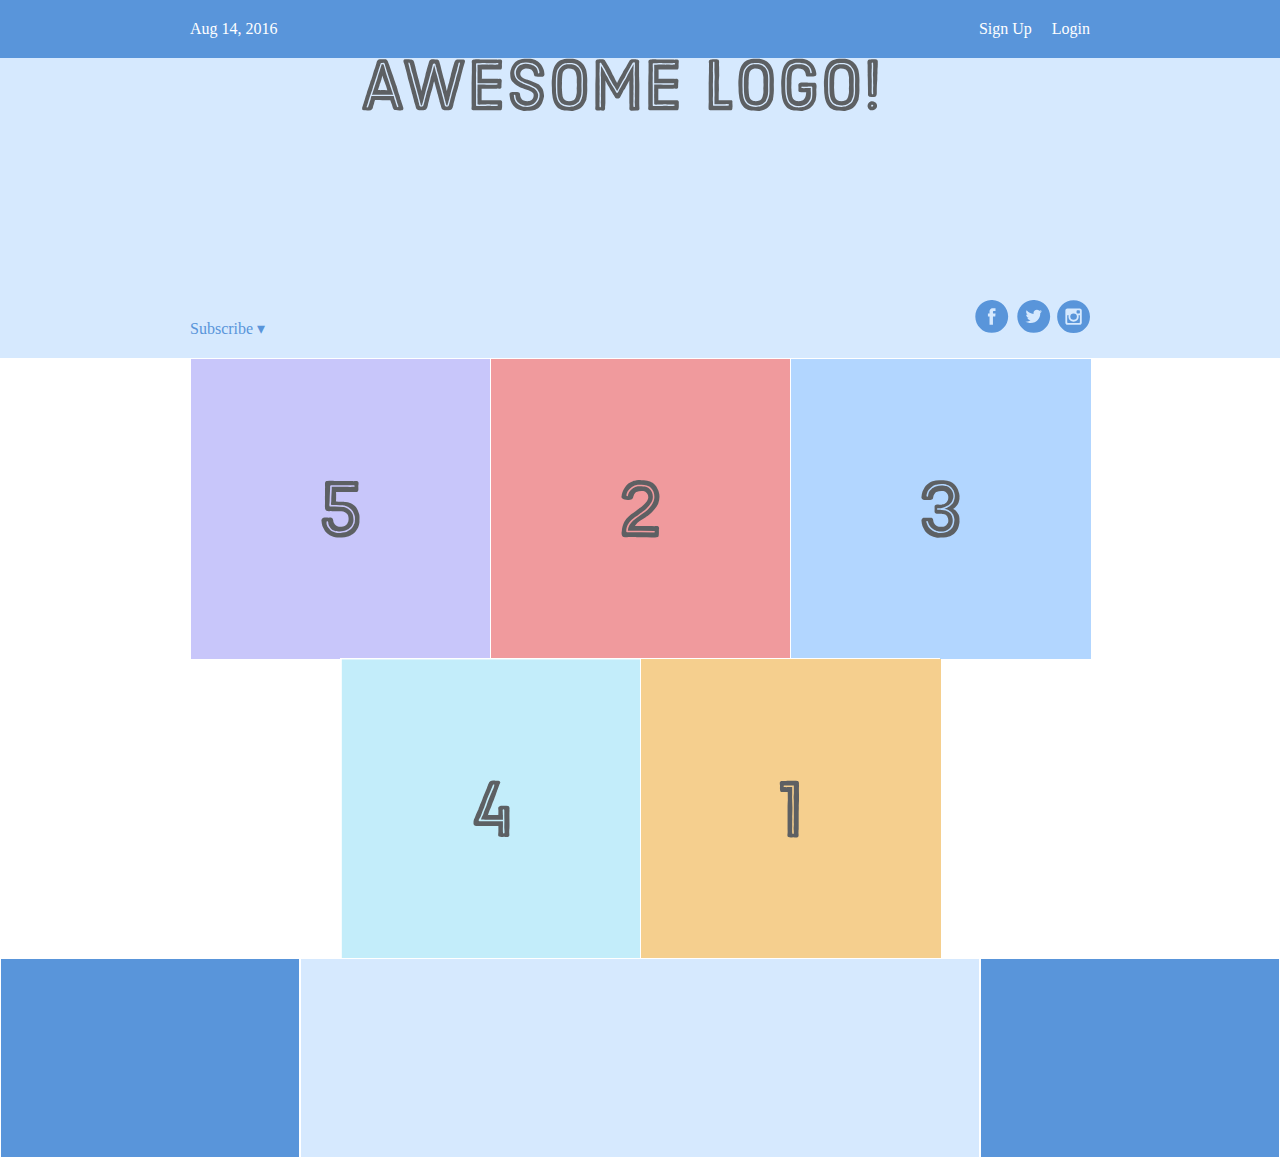
<file: flexbox/index.html>
<!DOCTYPE html>
<html lang='en'>
  <head>
    <meta charset='UTF-8'/>
    <title>Some Web Page</title>
    <link rel='stylesheet' href='styles.css'/>
  </head>
  <body>
    <div class='menu-container'>
      <div class='menu'>
        <div class='date'>Aug 14, 2016</div>
        <div class='signup'>Sign Up</div>
        <div class='login'>Login</div>
      </div>
    </div>
    <div class="header-container">
        <div class="header">
            <div class="subscribe">Subscribe &#9662;</div>
            <div class="logo"><img src="images/awesome-logo.svg"></div>
            <div class="social"><img src="images/social-icons.svg"></div>
        </div>
    </div>
    <div class='photo-grid-container'>
      <div class='photo-grid'>
        <div class='photo-grid-item first-item'>
          <img src='images/one.svg'/>
        </div>
        <div class='photo-grid-item'>
          <img src='images/two.svg'/>
        </div>
        <div class='photo-grid-item'>
          <img src='images/three.svg'/>
        </div>
        <div class='photo-grid-item'>
          <img src='images/four.svg'/>
        </div>
        <div class='photo-grid-item last-item'>
          <img src='images/five.svg'/>
        </div>
      </div>
    </div>
    <div class='footer'>
      <div class='footer-item footer-one'></div>
      <div class='footer-item footer-two'></div>
      <div class='footer-item footer-three'></div>
    </div>
  </body>
</html>
</file>
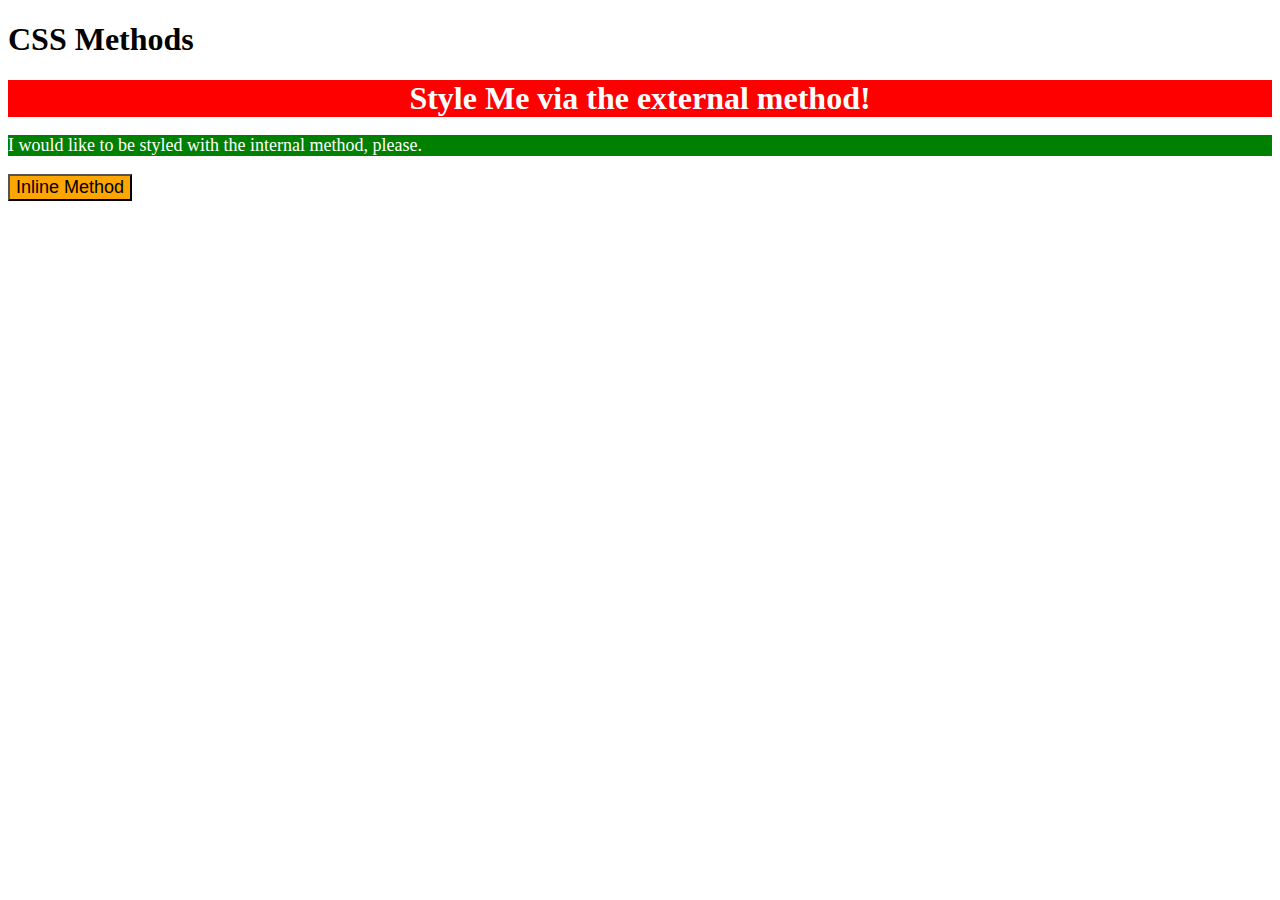
<file: css-exercises/01-methods/index.html>
<!DOCTYPE html>
<html lang="en">
    <head>
        <meta charset="utf-8">
        <link rel="stylesheet" href="./css/styles.css">
        <title>CSS Methods</title>

        <style>
            .greeen {
                background-color: green;
                color: white;
                font-size: 18px;
            }
        </style>
    </head>

    <body>
        <h1>CSS Methods</h1>

        <div class="bigred">Style Me via the external method!</div>

        <p class="greeen">I would like to be styled with the internal method, please.</p>

        <button style="background-color: orange; color: back; font-size: 18px">Inline Method</button>
    </body>
</html>
</file>
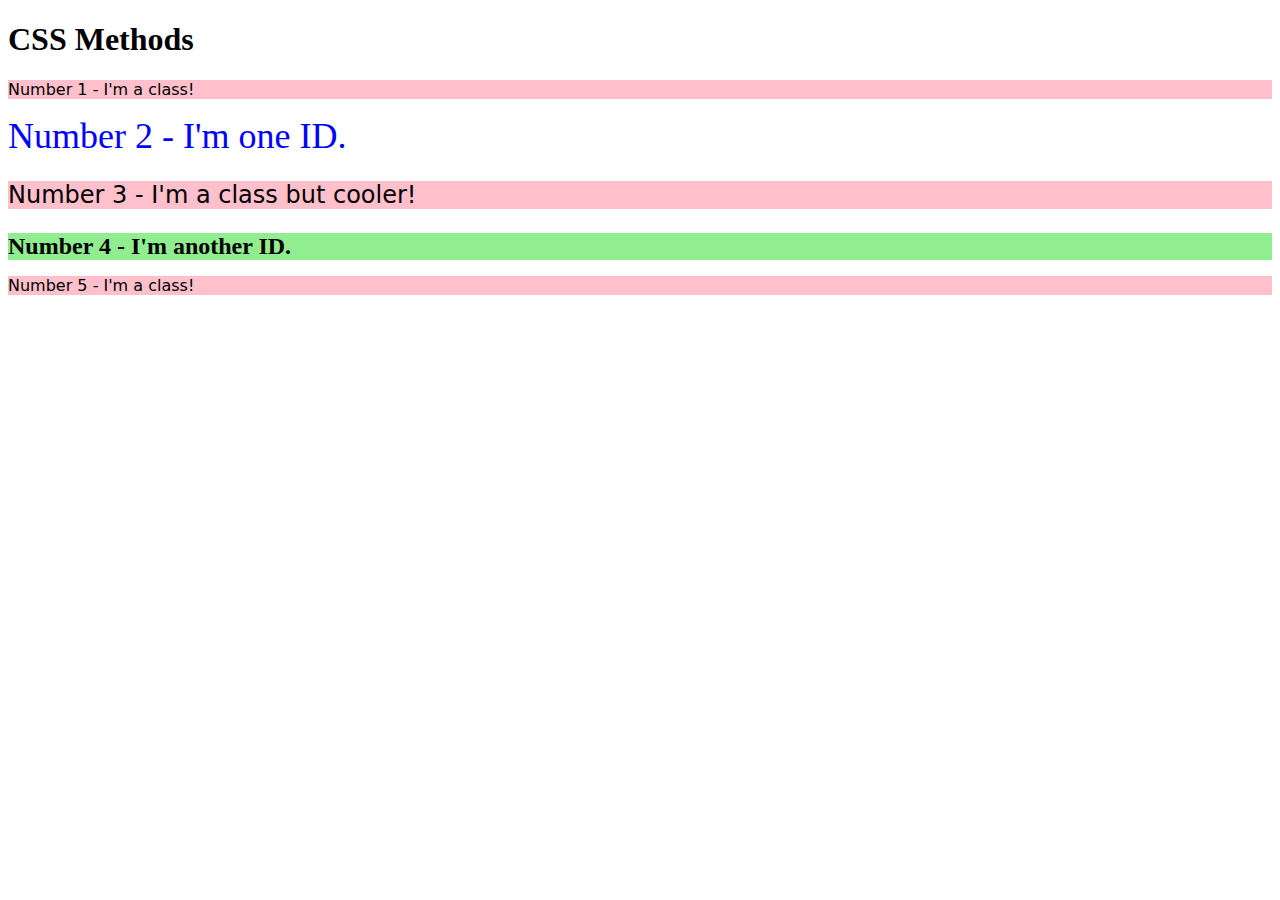
<file: css-exercises/02-class-id/index.html>
<!DOCTYPE html>
<html lang="en">
    <head>
        <meta charset="utf-8">
        <link rel="stylesheet" href="./css/styles.css">
        <title>Class and ID</title>
    </head>

    <body>
        <h1>CSS Methods</h1>

        <p class="odd">Number 1 - I'm a class!</p>

        <div ID="second">Number 2 - I'm one ID.</div>

        <p class="odd third">Number 3 - I'm a class but cooler!</p>
        
        <div ID="fourth">Number 4 - I'm another ID.</div>

        <p class="odd">Number 5 - I'm a class!</p>
    </body>
</html>
</file>
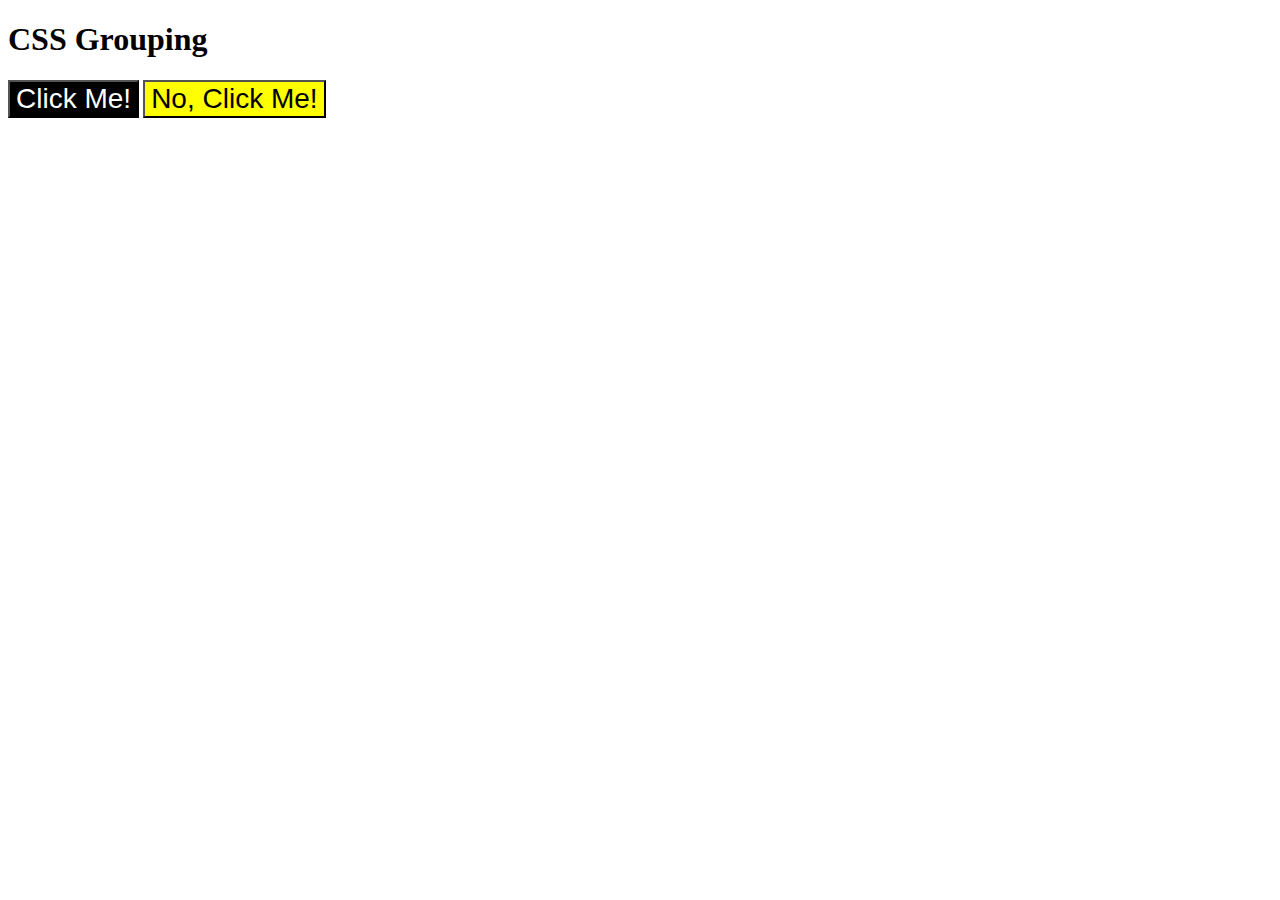
<file: css-exercises/03-grouping/index.html>
<!DOCTYPE html>
<html lang="en">
    <head>
        <meta charset="utf-8">
        <link rel="stylesheet" href="./css/styles.css">
        <title>Class and ID</title>
    </head>

    <body>
        <h1>CSS Grouping</h1>

        <button class="one">Click Me!</button>
        <button class = "two">No, Click Me!</button>
    </body>
</html>
</file>
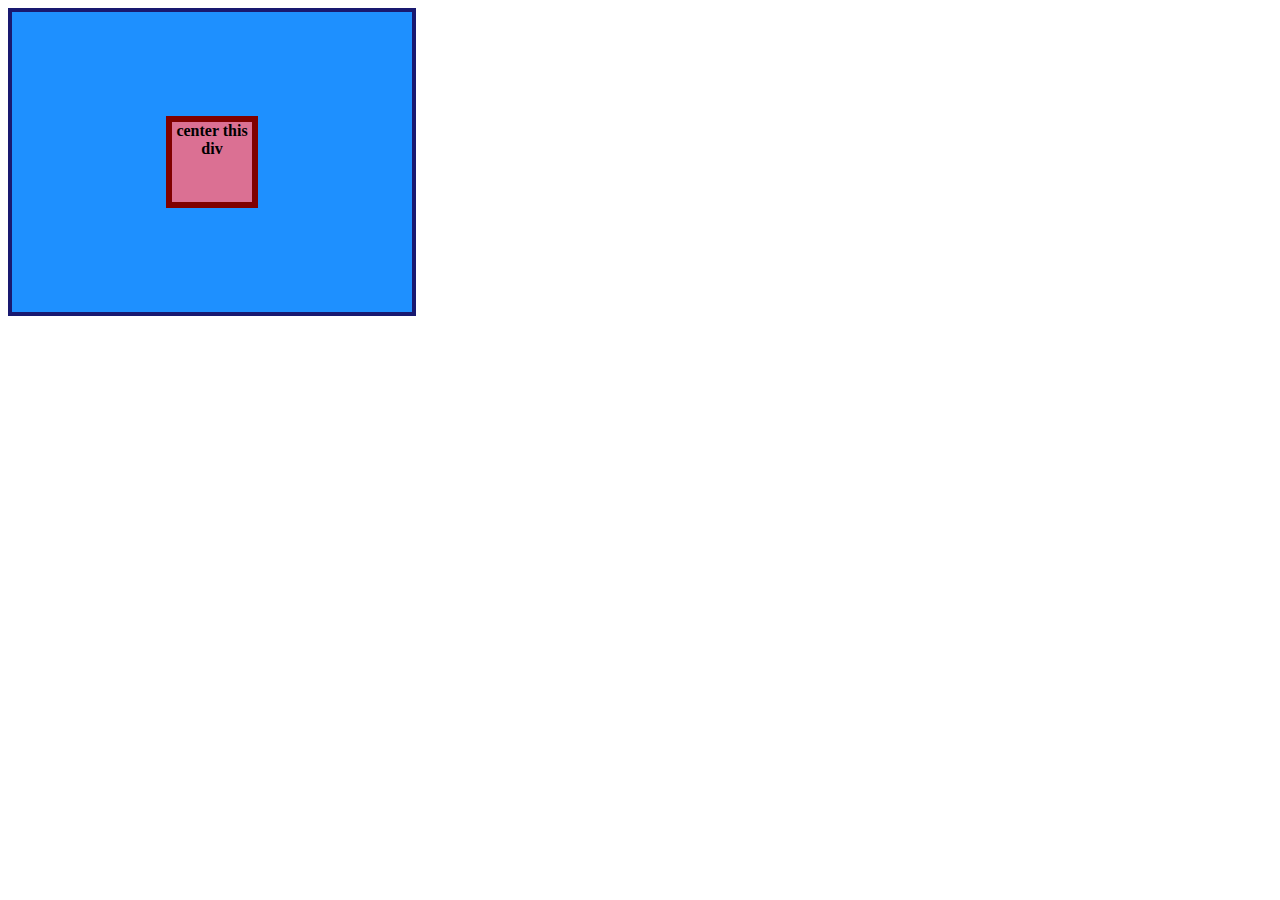
<file: css-exercises/flex/01/index.html>
<!DOCTYPE html>
<html lang="en">
  <head>
    <meta charset="UTF-8">
    <meta http-equiv="X-UA-Compatible" content="IE=edge">
    <meta name="viewport" content="width=device-width, initial-scale=1.0">
    <title>CENTER THIS DIV</title>
    <link rel="stylesheet" href="style.css">
  </head>
  <body>
    <div class="container">
      <div class="box">center this div</div>
    </div>
  </body>
</html>
</file>
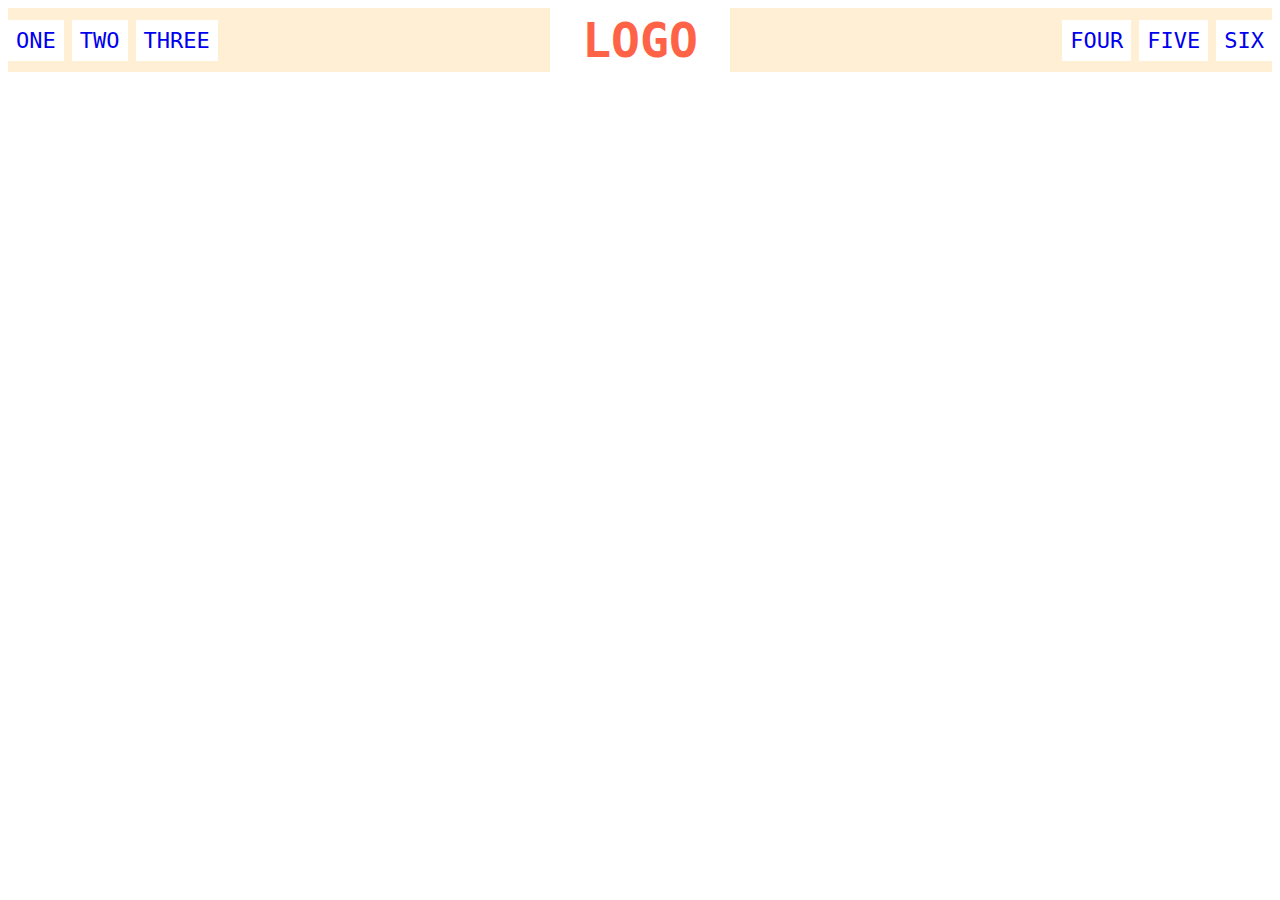
<file: css-exercises/flex/02/index.html>
<!DOCTYPE html>
<html lang="en">
  <head>
    <meta charset="UTF-8">
    <meta http-equiv="X-UA-Compatible" content="IE=edge">
    <meta name="viewport" content="width=device-width, initial-scale=1.0">
    <title>Flex Header</title>
    <link rel="stylesheet" href="style.css">
  </head>
  <body>
    <div class="header">
      <div class="left-links">
        <ul>
          <li><a href="#">ONE</a></li>
          <li><a href="#">TWO</a></li>
          <li><a href="#">THREE</a></li>
        </ul>
      </div>
      <div class="logo">LOGO</div>
      <div class="right-links">
        <ul>
          <li><a href="#">FOUR</a></li>
          <li><a href="#">FIVE</a></li>
          <li><a href="#">SIX</a></li>
        </ul>
      </div>
    </div>
  </body>
</html>
</file>
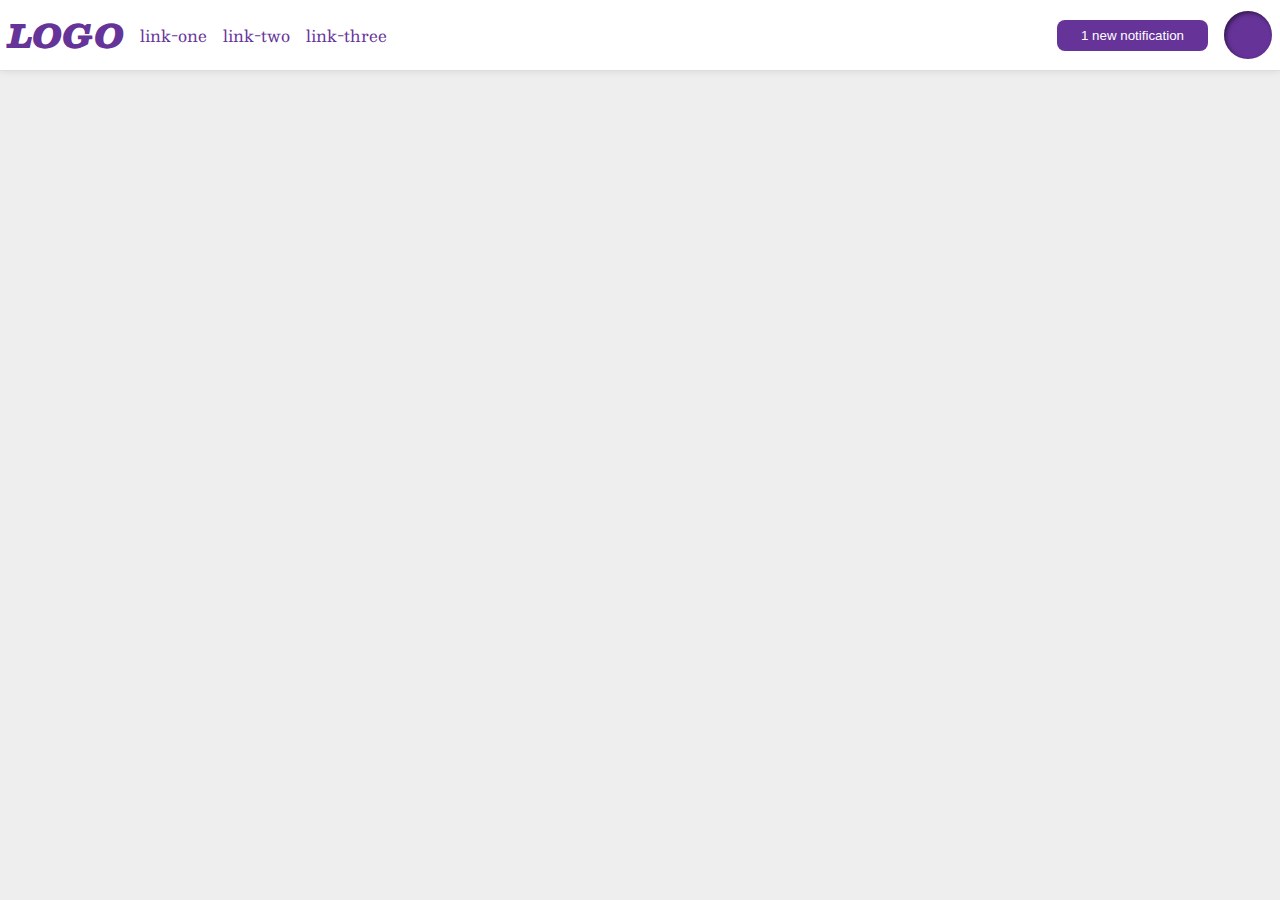
<file: css-exercises/flex/03/index.html>
<!DOCTYPE html>
<html lang="en">
  <head>
    <meta charset="UTF-8">
    <meta http-equiv="X-UA-Compatible" content="IE=edge">
    <meta name="viewport" content="width=device-width, initial-scale=1.0">
    <title>Flex Header 2</title>
    <link rel="stylesheet" href="style.css">
  </head>
  <body>
    <div class="header">
        <div class="left">
        <div class="logo">
            LOGO
        </div>
        <ul class="links">
            <li><a href="google.com">link-one</a></li>
            <li><a href="google.com">link-two</a></li>
            <li><a href="google.com">link-three</a></li>
        </ul>
    </div>
    <div class="right">
        <button class="notifications">
            1 new notification
        </button>
        <div class="profile-image"></div>
    </div>
    </div>
  </body>
</html>
</file>
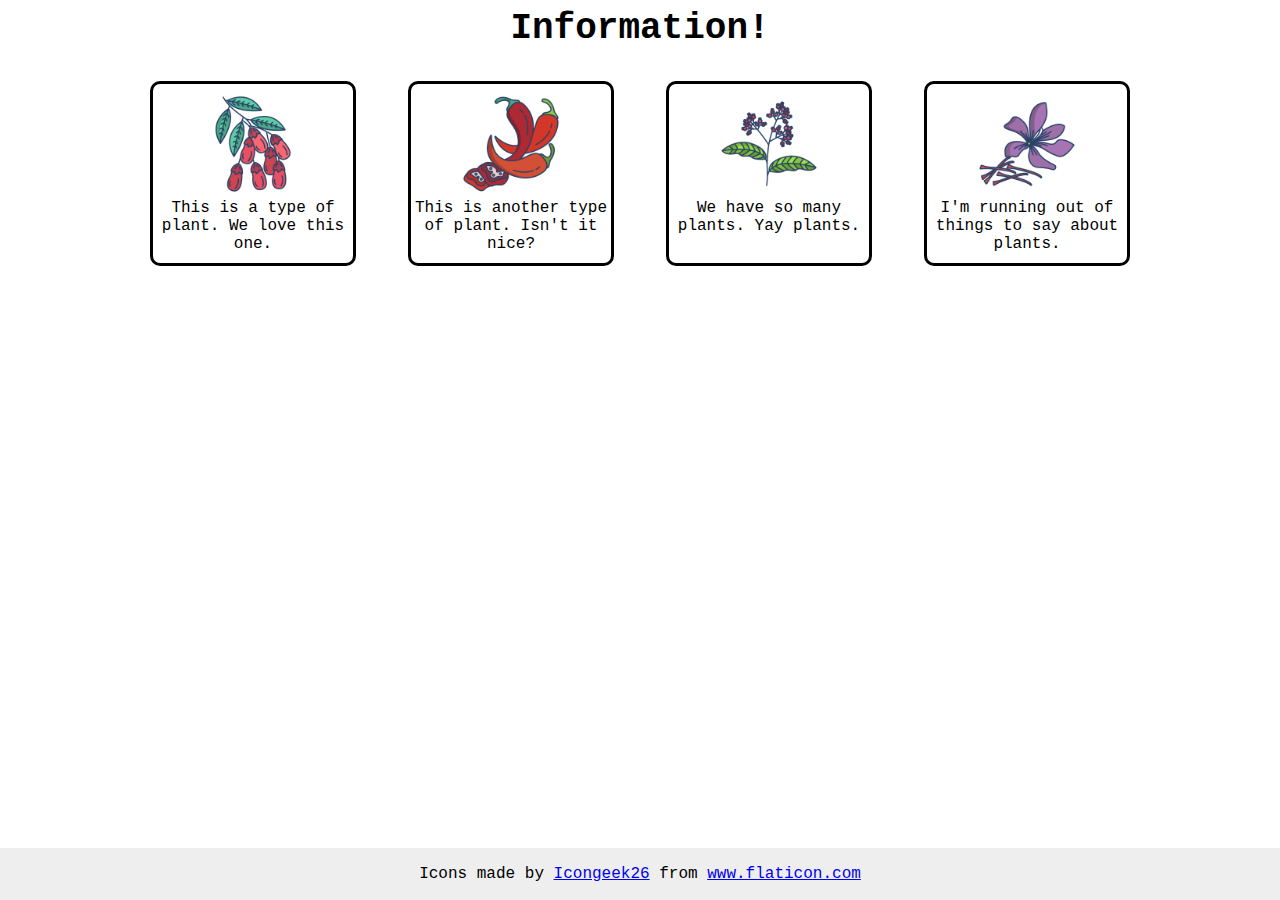
<file: css-exercises/flex/04/index.html>
<!DOCTYPE html>
<html lang="en">
  <head>
    <meta charset="UTF-8">
    <meta http-equiv="X-UA-Compatible" content="IE=edge">
    <meta name="viewport" content="width=device-width, initial-scale=1.0">
    <title>Information</title>
    <link rel="stylesheet" href="style.css">
  </head>
  <body>
    <div class="title">Information!</div>

        <div class="content">
            <div class="card">
                <img src="./images/barberry.png" alt="barberry">
                <div class="text">This is a type of plant. We love this one.</div>
            </div>

            <div class="card">
                <img src="./images/chilli.png" alt="chili">
                <div class="text">This is another type of plant. Isn't it nice?</div>
            </div>

            <div class="card">
                <img src="./images/pepper.png" alt="pepper">
                <div class="text">We have so many plants. Yay plants.</div>
            </div>

            <div class="card">
                <img src="./images/saffron.png" alt="saffron">
                <div class="text">I'm running out of things to say about plants.</div>
            </div>
        </div>

    <!-- disregard this section, it's here to give attribution to the creator of these icons -->
    <div class="footer">
      <div>Icons made by <a href="https://www.flaticon.com/authors/icongeek26" title="Icongeek26">Icongeek26</a> from <a href="https://www.flaticon.com/" title="Flaticon">www.flaticon.com</a></div>
    </div>
  </body>
</html>
</file>
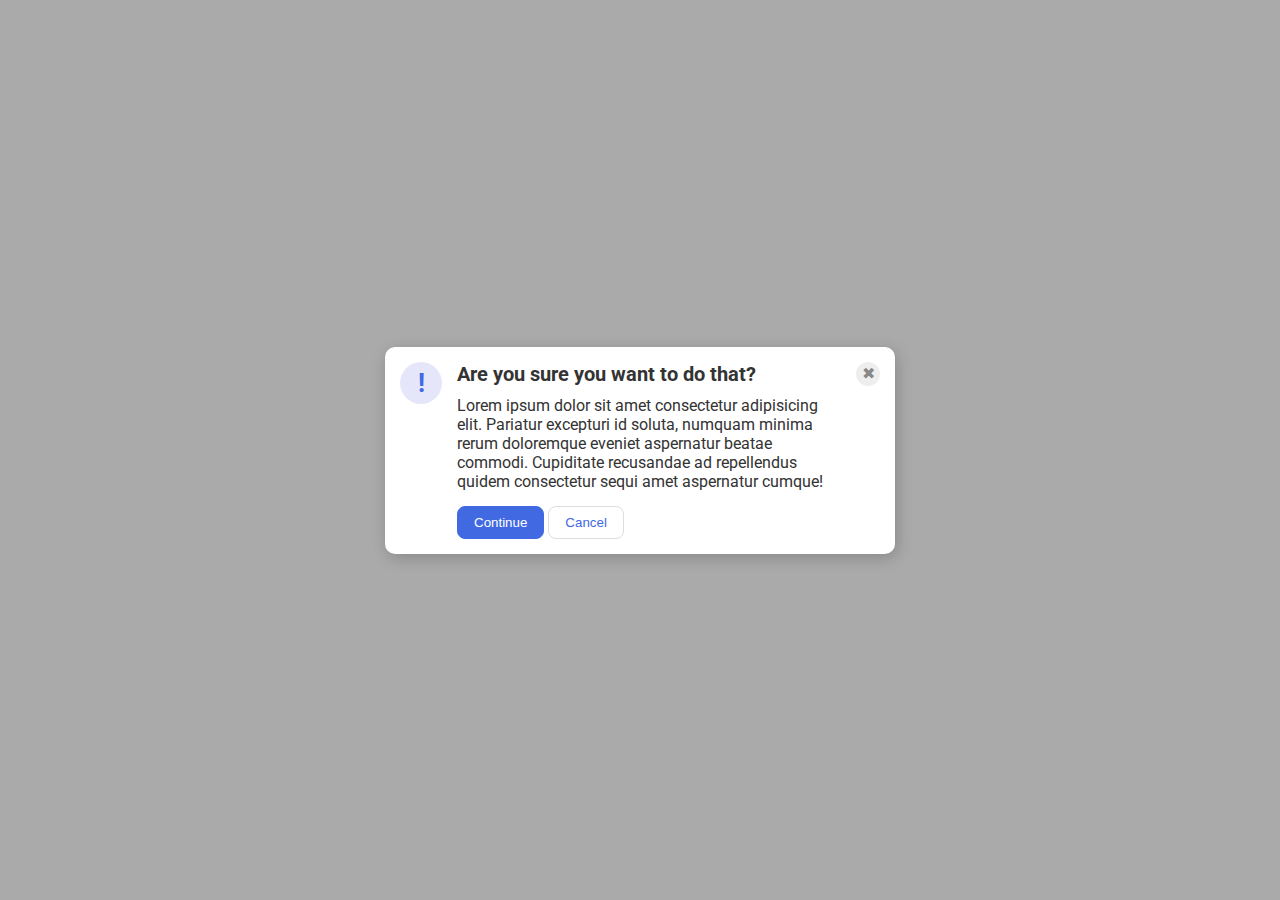
<file: css-exercises/flex/05/index.html>
<!DOCTYPE html>
<html lang="en">
  <head>
    <meta charset="UTF-8">
    <meta http-equiv="X-UA-Compatible" content="IE=edge">
    <meta name="viewport" content="width=device-width, initial-scale=1.0">
    <link rel="stylesheet" href="style.css">
    <title>Modal</title>
  </head>
  <body>
    <div class="modal">
      <div class="icon">!</div>
      <div class="modmsg">
        <div class="header">Are you sure you want to do that?</div>     
        <div class="text">Lorem ipsum dolor sit amet consectetur adipisicing elit. Pariatur excepturi id soluta, numquam minima rerum doloremque eveniet aspernatur beatae commodi. Cupiditate recusandae ad repellendus quidem consectetur sequi amet aspernatur cumque!</div>
        <button class="continue">Continue</button>
        <button class="cancel">Cancel</button>
      </div>
      <div class="close-button">✖</div>
    </div>
  </body>
</html>
</file>
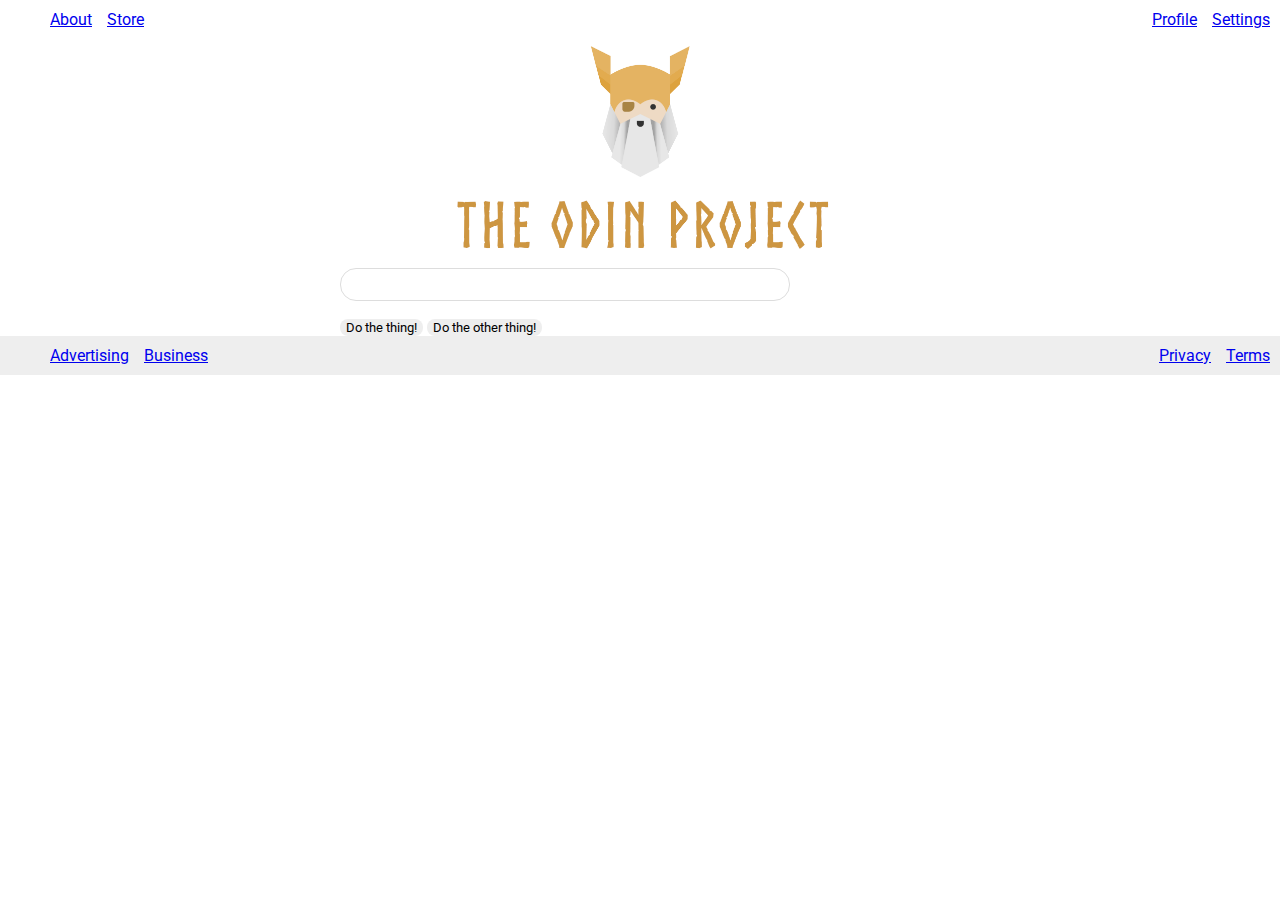
<file: css-exercises/flex/06/index.html>
<!DOCTYPE html>
<html lang="en">
  <head>
    <meta charset="UTF-8">
    <meta http-equiv="X-UA-Compatible" content="IE=edge">
    <meta name="viewport" content="width=device-width, initial-scale=1.0">
    <title>LAYOUT</title>
    <link rel="stylesheet" href="./style.css">
  </head>
  <body>
    <div class="header">
      <ul class="left-links">
        <li><a href="#">About</a></li>
        <li><a href="#">Store</a></li>
      </ul>
      <ul class="right-links">
        <li><a href="#">Profile</a></li>
        <li><a href="#">Settings</a></li>
      </ul>
    </div>
    <div class="container">
    <div class="content">
      <img src="./logo.png" alt="Project logo. Represents odin with the project name.">
      <div class="input">
        <input type="text">
      </div>
      <div class="buttons">
        <button>Do the thing!</button>
        <button>Do the other thing!</button>
      </div>
    </div>
    </div>
    <div class="footer">
      <ul class="left-links">
        <li><a href="#">Advertising</a></li>
        <li><a href="#">Business</a></li>
      </ul>
      <ul class="right-links">
        <li><a href="#">Privacy</a></li>
        <li><a href="#">Terms</a></li>
      </ul>
    </div>
  </body>
</html>
</file>
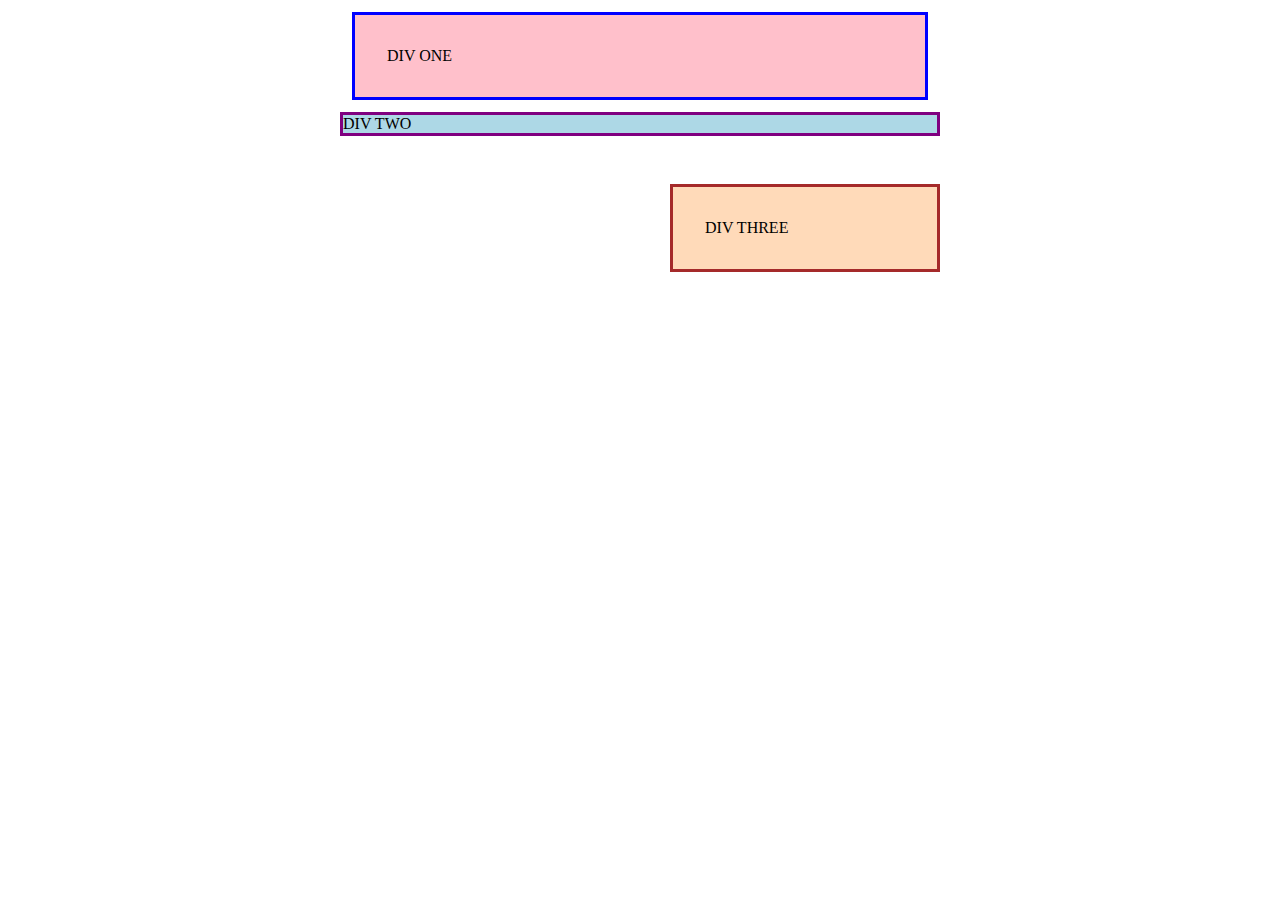
<file: css-exercises/margin/01/index.html>
<!DOCTYPE html>
<html lang="en">
  <head>
    <meta charset="UTF-8">
    <meta http-equiv="X-UA-Compatible" content="IE=edge">
    <meta name="viewport" content="width=device-width, initial-scale=1.0">
    <title>Margin and Padding exercise</title>
    <link rel="stylesheet" href="style.css">
  </head>
  <body>
    <div class="one">
      DIV ONE
    </div>
    <div class="two">
      DIV TWO
    </div>
    <div class="three">
      DIV THREE
    </div>
  </body>
</html>
</file>
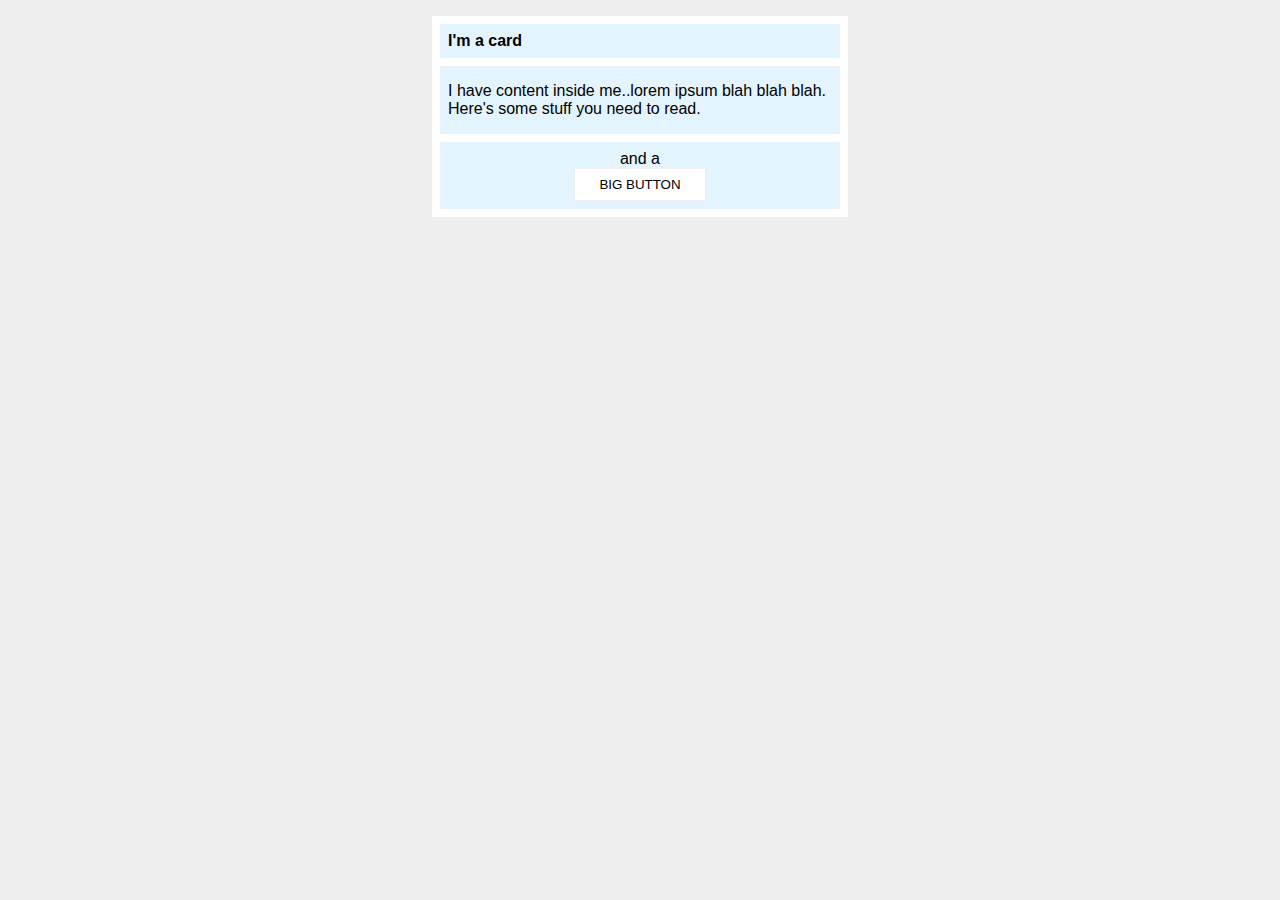
<file: css-exercises/margin/02/index.html>
<!DOCTYPE html>
<html lang="en">
  <head>
    <meta charset="UTF-8">
    <meta http-equiv="X-UA-Compatible" content="IE=edge">
    <meta name="viewport" content="width=device-width, initial-scale=1.0">
    <title>Margin and Padding exercise 2</title>
    <link rel="stylesheet" href="style.css">
  </head>
  <body>
    <div class="card">
      <h1 class="title">I'm a card</h1>
      <div class="content">I have content inside me..lorem ipsum blah blah blah. Here's some stuff you need to read.</div>
      <div class="button-container">and a <button>BIG BUTTON</button></div>
    </div>
  </body>
</html>
</file>
<file: flexbox/styles.css>
* {
    margin: 0;
    padding: 0;
    box-sizing: border-box;
  }
  
  .menu-container {
    display: flex;
    justify-content: center;
    color: #fff;
    background-color: #5995DA;  /* Blue */
    padding: 20px 0;
  }
  
  .menu {
    /*border: 1px solid #fff;  /* For debugging */
    width: 900px;
    display: flex;
    justify-content: space-between;
  }

  .links {
    /* border: 1px solid #fff;  /* For debugging */
    display: flex;
    justify-content: flex-end;
  }
  
  .login {
    margin-left: 20px;
  }

  .header-container {
    color: #5995DA;
    background-color: #D6E9FE;
    display: flex;
    justify-content: center;
  }
  
  .header {
    width: 900px;
    height: 300px;
    display: flex;
    justify-content: space-between;
    align-items: stretch;
  }

  /*
  .social,
  .logo,
  .subscribe {
    border: 1px solid #5995DA;
  }
  */

  .photo-grid-container {
    display: flex;
    justify-content: center;
  }
  
  .photo-grid {
    width: 900px;
    display: flex;
    justify-content: center;
    flex-wrap: wrap;
    flex-direction: row;
    align-items: center;
  }
  
  .photo-grid-item {
    border: 1px solid #fff;
    width: 300px;
    height: 300px;
  }

  .first-item {
    order: 1;
  }
  
  .last-item {
    order: -1;
  }

  .social,
  .subscribe {
    align-self: flex-end;
    margin-bottom: 20px;
}

.footer {
  display: flex;
  justify-content: space-between;
}

.footer-item {
  border: 1px solid #fff;
  background-color: #D6E9FE;
  height: 200px;
  flex: 1;
}

.footer-three {
  flex: 2;
}

.footer-one,
.footer-three {
  background-color: #5995DA;
  flex: initial;
  width: 300px;
}

.signup {
  margin-left: auto;
}
</file>
<file: css-exercises/01-methods/css/styles.css>
.bigred {
    background-color: red;
    color: white;
    font-size: 32px;
    text-align: center;
    font-weight: bold;
}
</file>
<file: css-exercises/02-class-id/css/styles.css>
.odd {
    background-color: pink;
    color: black;
    font-family: "Verdana", "DejaVu Sans", sans-serif;    
}

#second {
    color: blue;
    font-size: 36px;
}

.third {
    font-size: 24px;
}

#fourth {
    background-color: lightgreen;
    font-size: 24px;
    font-weight: bold;
}
</file>
<file: css-exercises/03-grouping/css/styles.css>
.one,
.two {
    font-family: "Helvetica", "Times New Roman", sans-serif;
    font-size: 28px;
}

.one {
    background-color: black;
    color: white;
}

.two {
    background-color: yellow;
}
</file>
<file: css-exercises/flex/01/style.css>
.container {
    background: dodgerblue;
    border: 4px solid midnightblue;
    width: 400px;
    height: 300px;
    display: flex;
    align-items: center;
    justify-content: center;
  }
  
  .box {
    background: palevioletred;
    font-weight: bold;
    text-align: center;
    border: 6px solid maroon;
    width: 80px;
    height: 80px;
  }
</file>
<file: css-exercises/flex/02/style.css>
.header  {
    font-family: monospace;
    background: papayawhip;
    display: flex;
    align-items: center;
    justify-content: space-between;
  }
  
  .logo {
    font-size: 48px;
    font-weight: 900;
    color: tomato;
    background: white;
    padding: 4px 32px;
  }
  
  ul {
    /* this removes the dots on the list items*/
    list-style-type: none;
    display: flex;
    margin: 0;
    padding: 0;
    gap: 8px;
  }
  
  a {
    font-size: 22px;
    background: white;
    padding: 8px;
    /* this removes the line under the links */
    text-decoration: none;
  }
</file>
<file: css-exercises/flex/03/style.css>
/* this is some magical font-importing.  
you'll learn about it later. */
@import url('https://fonts.googleapis.com/css2?family=Besley:ital,wght@0,400;1,900&display=swap');

body {
  margin: 0;
  background: #eee;
  font-family: Besley, serif;
}

.header {
  background: white;
  border-bottom: 1px solid #ddd;
  box-shadow: 0 0 8px rgba(0,0,0,.1);
  display: flex; 
  justify-content: space-between;
  padding: 8px;
}

.profile-image {
  background: rebeccapurple;
  box-shadow: inset 2px 2px 4px rgba(0,0,0,.5);
  border-radius: 50%;
  width: 48px;
  height: 48px;
}

.logo {
  color: rebeccapurple;
  font-size: 32px;
  font-weight: 900;
  font-style: italic;
}

button {
  border: none;
  border-radius: 8px;
  background: rebeccapurple;
  color: white;
  padding: 8px 24px;
}

a {
  /* this removes the line under our links */
  text-decoration: none;
  color: rebeccapurple;
}

ul {
  list-style-type: none;
  display: flex;
  margin: 0;
  padding: 0;
  gap: 16px;
}

.left, .right {
    display: flex;
    align-items: center;
    gap: 16px;
}
</file>
<file: css-exercises/flex/04/style.css>
body {
    font-family: 'Courier New', Courier, monospace;
    text-align: center;
  }
  
img {
    width: 100px;
    height: 100px;
}
  
.title {
    font-size: 36px;
    font-weight: 900;
    margin-bottom: 32px;
}

.content {
    display: flex;
    gap: 52px;
    justify-content: center;
}

.card {
    max-width: 200px;
    border: solid black;
    padding-top: 10px;
    padding-bottom: 10px;
    border-radius: 10px;
    border-color: black;
}
  
/* do not edit this footer */
.footer {
    position: fixed;
    bottom: 0;
    left: 0;
    right: 0;
    height: 52px;
    display: flex;
    align-items: center;
    justify-content: center;
    background: #eee;
}
</file>
<file: css-exercises/flex/05/style.css>
@import url('https://fonts.googleapis.com/css2?family=Roboto:wght@400;700&display=swap');

html, body {
  height: 100%;
}

body {
  font-family: Roboto, sans-serif;
  margin: 0;
  background: #aaa;
  color: #333;
  /* I'll give you this one for free lol */
  display: flex;
  align-items: center;
  justify-content: center;
}

.header {
  font-size: 20px;
  font-weight: bold;
  margin-bottom: 10px;
}

.modal {
  background: white;
  width: 480px;
  border-radius: 10px;
  box-shadow: 2px 4px 16px rgba(0,0,0,.2);
  display: flex;
  padding: 15px;
}

.text {
  margin-bottom: 15px;
}

.icon {
  color: royalblue;
  font-size: 26px;
  font-weight: 700;
  background: lavender;
  width: 42px;
  height: 42px;
  border-radius: 50%;
  display: flex;
  flex-shrink: 0;
  align-items: center;
  justify-content: center;
  margin-right: 15px;
}

.close-button {
  background: #eee;
  border-radius: 50%;
  color: #888;
  font-weight: 400;
  font-size: 16px;
  height: 24px;
  width: 24px;
  display: flex;
  align-items: center;
  justify-content: center;
  flex-shrink: 0;
  margin-left: 15px;
}

button {
  padding: 8px 16px;
  border-radius: 8px;
}

button.continue {
  background: royalblue;
  border: 1px solid royalblue;
  color: white;
}

button.cancel {
  background: white;
  border: 1px solid #ddd;
  color: royalblue;
}
</file>
<file: css-exercises/flex/06/style.css>
@import url('https://fonts.googleapis.com/css2?family=Roboto:wght@400;700&display=swap');

body {
  height: 100%;
  margin: 0;
  font-family: Roboto, sans-serif;
}

img {
  width: 600px;
}

ul {
    list-style-type: none;
    gap: 15px;
}

ul.left-links {
    display: flex;
    align-items: right;
    margin: 10px;
}

ul.right-links {
    display: flex;
    align-items: left;
    margin: 10px;
}

button {
  font-family: Roboto, sans-serif;
  border: none;
  border-radius: 8px;
  background: #eee;
}

input {
  border: 1px solid #ddd;
  border-radius: 16px;
  padding: 8px 24px;
  width: 400px;
  margin-bottom: 16px;
}

.header {
    display: flex;
    justify-content: space-between;
}

.container {
    display: flex;
    flex-direction: column;
    min-height: 100%;
    justify-content: space-between;
    align-items: center;
}
.content {
    justify-content: center;
    flex-grow: 1;
}

.footer {
    display: flex;
    justify-content: space-between;
    background-color: #eeeeee;
    margin-top: auto;
}
</file>
<file: css-exercises/margin/01/style.css>
body {
    max-width: 600px;
    margin: 0 auto;
  }
  
  .one {
    background: pink;
    border: 3px solid blue;
    /* CHANGE ME */
    padding: 32px;
    margin: 12px;
  }
  
  .two {
    background: lightblue;
    border: 3px solid purple;
    /* CHANGE ME */
    margin-bottom: 48px;
  }
  
  .three {
    background: peachpuff;
    border: 3px solid brown;
    width: 200px;
    /* CHANGE ME */
    padding: 32px;
    margin-left: auto;
  }
</file>
<file: css-exercises/margin/02/style.css>
body {
    background: #eee;
    font-family: sans-serif;
  }
  
  .card {
    width: 400px;
    background: #fff;
    margin: 16px auto;
    padding: 8px;
  }
  
  .title {
    background: #e3f4ff;
    margin-top: 0;
    margin-bottom: 8px;
    padding: 8px;
    font-size: 16px;
  }
  
  .content {
    background: #e3f4ff;
    margin-bottom: 8px;
    padding: 16px 8px 16px 8px;
  }
  
  .button-container {
    background: #e3f4ff;
    padding: 8px;
    text-align: center;
  }
  
  button {
    background: white;
    border: 1px solid #eee;
    display: block;
    margin: 0 auto;
    padding: 8px 24px 8px 24px;
  }
</file>
